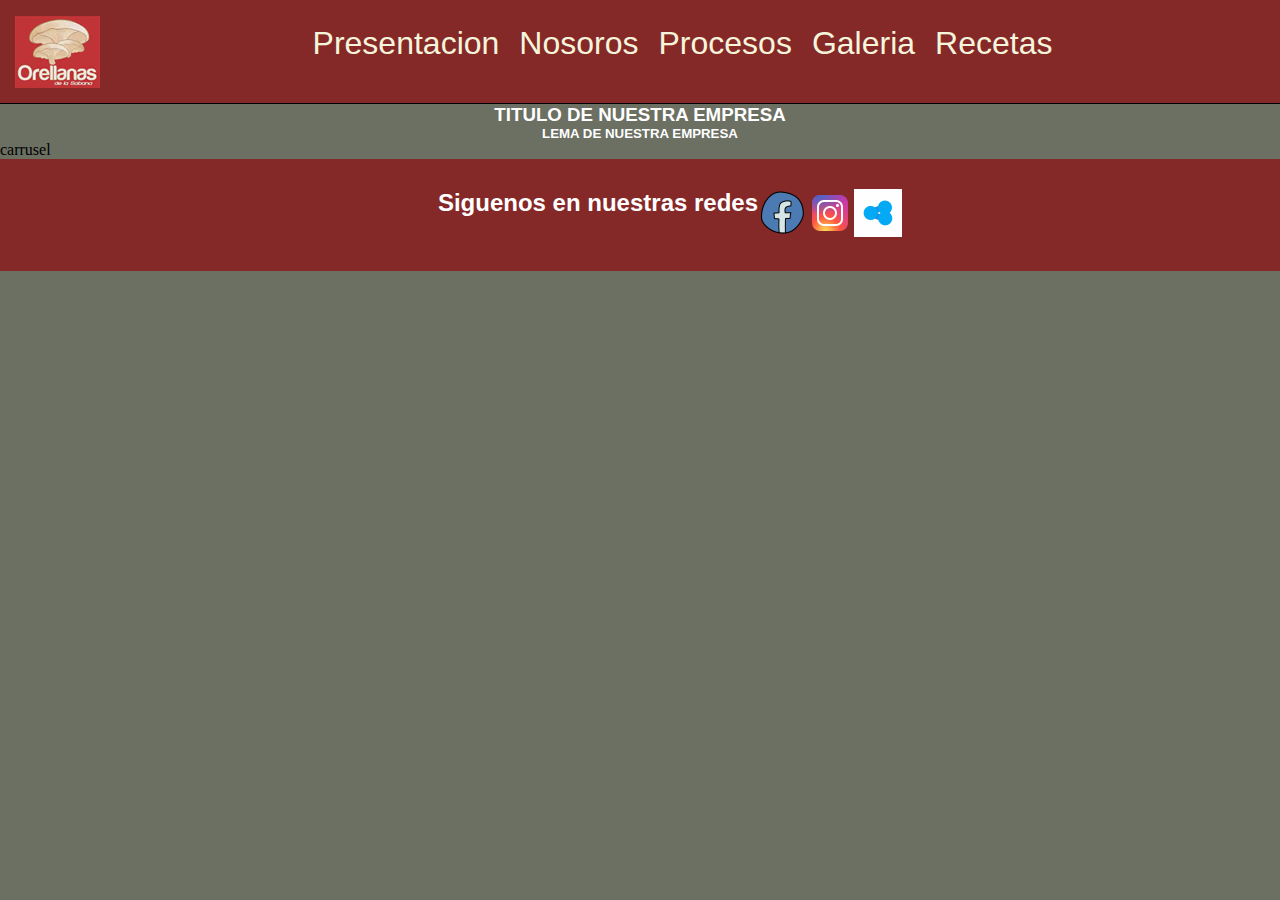
<file: index.html>
<!doctype html>
<html lang="en">
  <head>
    <meta charset="utf-8">
    <meta name="viewport" content="width=device-width, initial-scale=1">
    <title>Proyecto1.1CoderHouse</title>
    <link rel="stylesheet" href="/css/style.css">
  </head>

  <body>
    <header>    
      <img src="../img/logo2.png" alt="logo">
          <nav>
            <ul>
              <li><a href="/html/inicio.html"> Presentacion</a></li>
              <li><a href="/html/nosotros.html"> Nosoros</a></li>
              <li><a href="/html/procesos.html"> Procesos</a></li>
              <li><a href="/html/galeria.html"> Galeria</a></li>
              <li><a href="/html/recetas.html"> Recetas</a></li>
            </ul> 
          </nav>   
    </header>
    <section>
      <div class="antes-carrusel"> 
        <p><h3>TITULO DE NUESTRA EMPRESA <h3></p>
        <p><h5>LEMA DE NUESTRA EMPRESA <h5></p>             
      </div>  
      
      <p>carrusel</p>

      </section>


      <footer>       
        <div class="foterdiv">
          <p><h2>Siguenos en nuestras redes</h2></p>
          <ul><a href="#"><img src="/img/icons8-facebook-nuevo-48.png" alt="fb"></ul></a>
          <ul><a href=""><img src="/img/icons8-instagram-48.png" alt="int"></ul></a>
          <ul><a href=""><img src="/img/icons8-twitter.gif" alt="tw"></ul></a>          
       </div>
      </footer>

  </body>
</html>
</file>
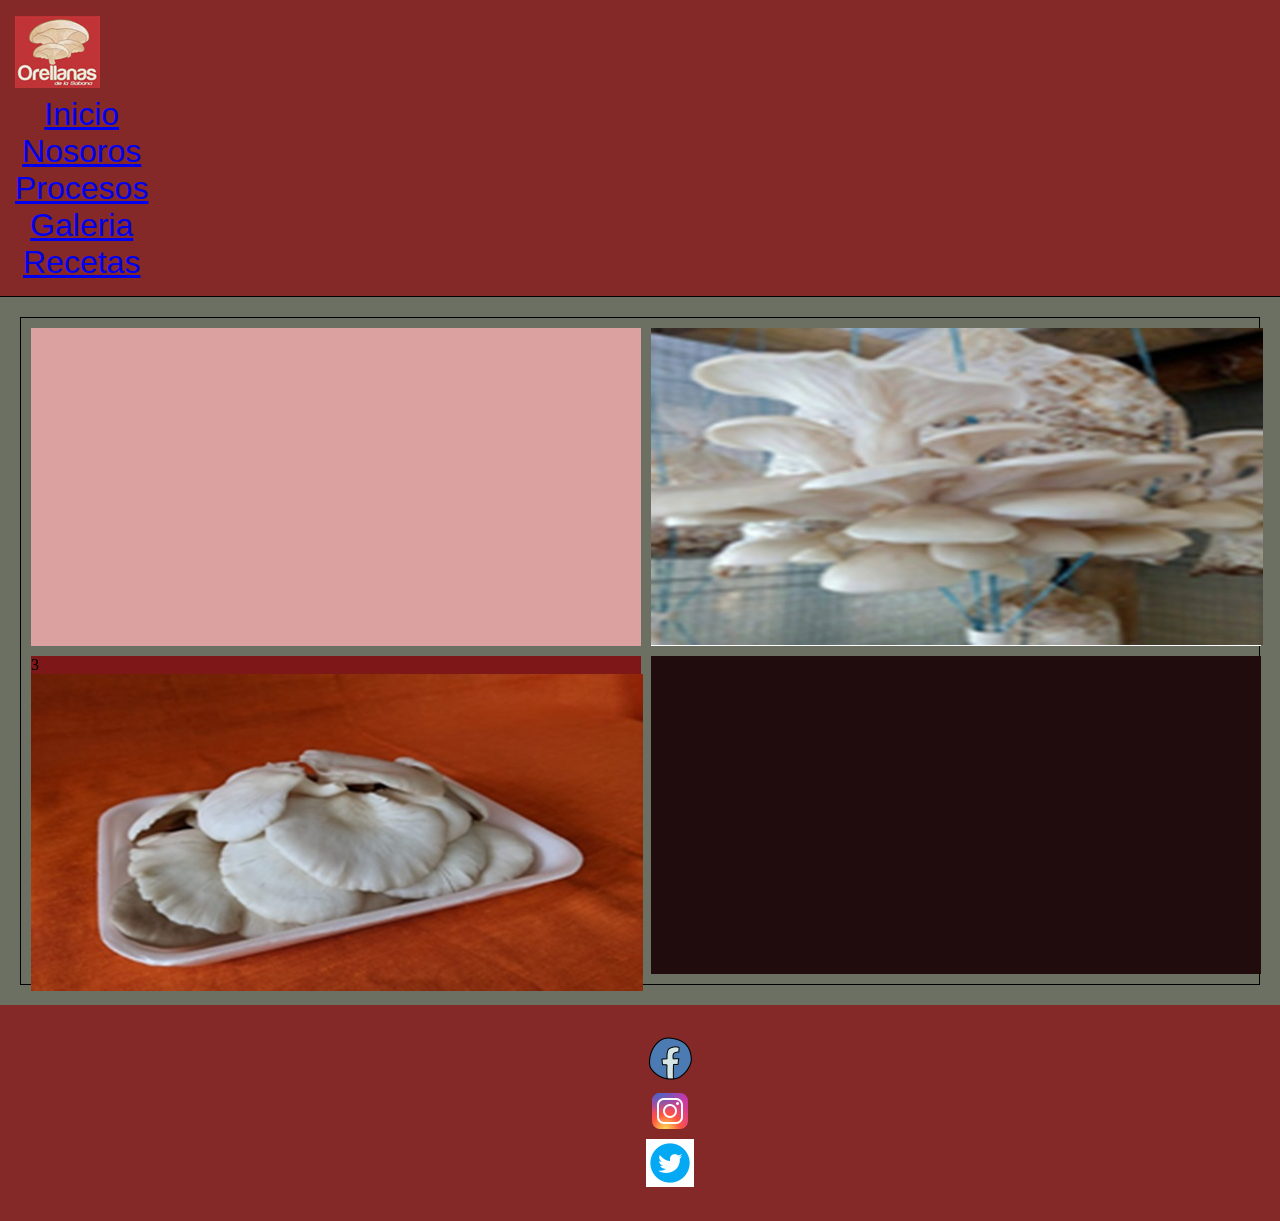
<file: html/galeria.html>
<!DOCTYPE html>
<html lang="en">
<head>
    <meta charset="UTF-8">
    <meta name="viewport" content="width=device-width, initial-scale=1.0">
    <link rel="stylesheet" href="/css/style.css">
    <title>Galeria</title>
</head>

<body>
    <header>
        <div class="header-logo">
          <img src="../img/logo2.png" alt="logo">
           <nav>
             <ul><a href="../index.html"> Inicio</a></ul>
             <ul><a href="nosotros.html"> Nosoros</a></ul>
             <ul><a href="procesos.html"> Procesos</a></ul>
             <ul><a href="galeria.html"> Galeria</a></ul>
             <ul><a href="recetas.html"> Recetas</a></ul>            
           </nav>
        </div>
    </header>

    <section class="grid-container">

        <div class="grid-item1">
            <iframe width="560" height="315" src="https://www.youtube.com/embed/iklFpcN_ASM?si=mdY5xPNjZIquhuEv" title="YouTube video player" frameborder="0" allow="accelerometer; autoplay; clipboard-write; encrypted-media; gyroscope; picture-in-picture; web-share" allowfullscreen></iframe> 
        </div>
        <div class="grid-item2"> <img src="/img/Orellanas1.jpg" alt=""> </div>
        <div class="grid-item3"> 3<img src="/img/orellana2.jpg" alt=""> </div>
        <div class="grid-item4">
            <iframe width="560" height="315" src="https://www.youtube.com/embed/zTHH4nx3sHY?si=3aOzXHx0DbkzAZ2g" title="YouTube video player" frameborder="0" allow="accelerometer; autoplay; clipboard-write; encrypted-media; gyroscope; picture-in-picture; web-share" referrerpolicy="strict-origin-when-cross-origin" allowfullscreen></iframe>
        </div>

     </section>

     <footer class="footerlook">
        <div>
           <ul><a href="#"><img src="/img/icons8-facebook-nuevo-48.png" alt="fb"></ul></a>
           <ul><a href=""><img src="/img/icons8-instagram-48.png" alt="int"></ul></a>
           <ul><a href=""><img src="/img/icons8-twitter.gif" alt="tw"></ul></a>          
        </div>
    </footer>


</body>
</html>
</file>
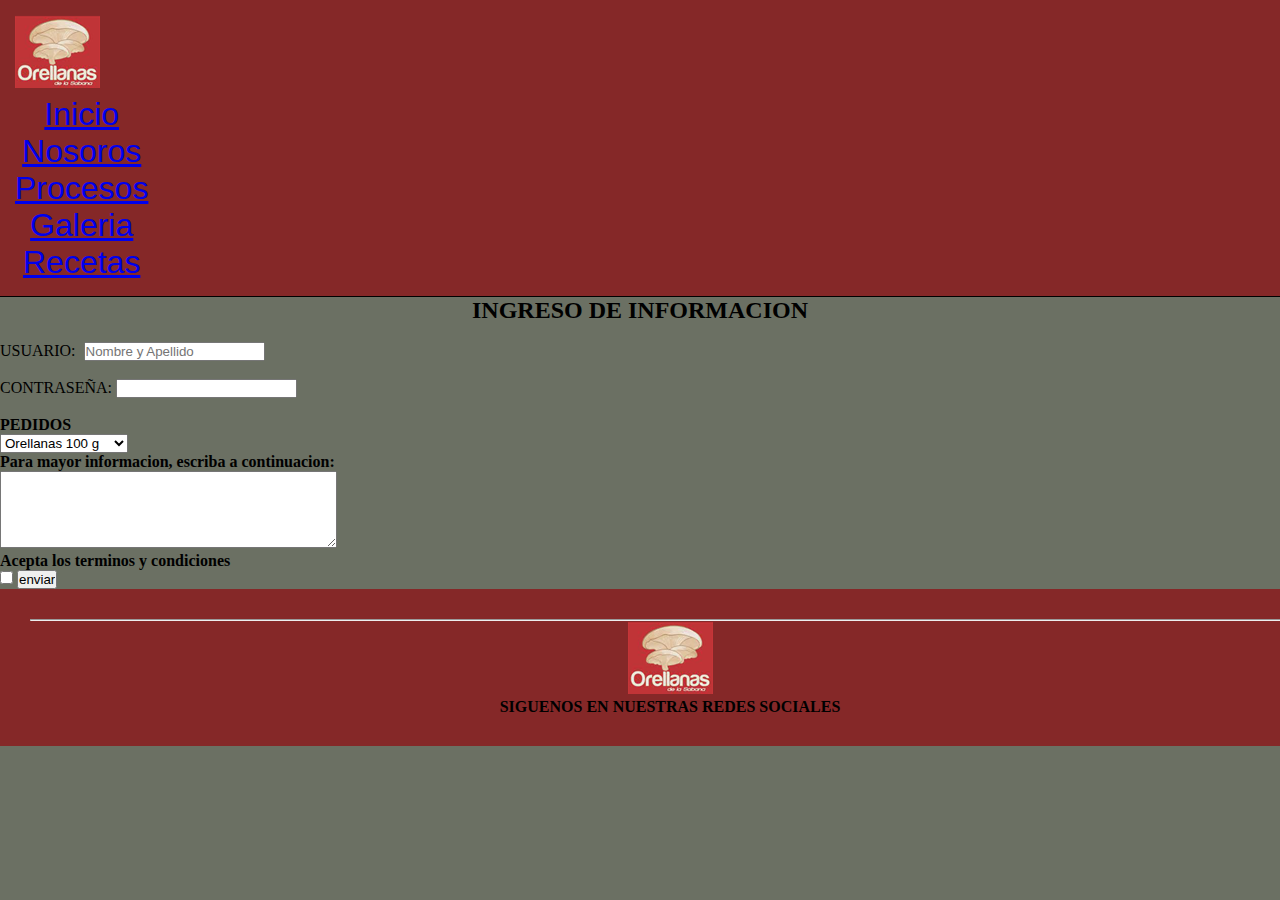
<file: html/nosotros.html>
<!DOCTYPE html>
<html lang="en">
<head>
    <meta charset="UTF-8">
    <meta name="viewport" content="width=device-width, initial-scale=1.0">
    <link rel="stylesheet" href="/css/style.css">
    <title>Nosotros</title>
</head>
<body>
    <header>
        <div class="header-logo">
          <img src="../img/logo2.png" alt="logo">
           <nav>
             <ul><a href="../index.html"> Inicio</a></ul>
             <ul><a href="nosotros.html"> Nosoros</a></ul>
             <ul><a href="procesos.html"> Procesos</a></ul>
             <ul><a href="galeria.html"> Galeria</a></ul>
             <ul><a href="recetas.html"> Recetas</a></ul>            
           </nav>
        </div>
    </header>

    <main>
        <section>

            <center><h2> INGRESO DE INFORMACION</h2></center>
            <br>

            <form action="form.php" method="POST">
                <label for=""> USUARIO:&nbsp</label>
                <input type="text" name="nombre" id="Nombre" placeholder="Nombre y Apellido">
                <br>
                <br>
                <label for=""> CONTRASEÑA: </label>
                <input type="password" name="" id="">
                <br>
                <br>
                
                <p><b>PEDIDOS<b/></p>

                <select name="" id="">
                    <option value=""> Orellanas 100 g</option>
                    <option value=""> Orellanas 250 g</option>
                    <option value=""> Orellanas 1.000 g</option>
                </select>
                
        
                 <p> Para mayor informacion, escriba a continuacion:</p>
                
                 <textarea name="" id="" cols="40" rows="5"></textarea>

                <p>Acepta los terminos y condiciones</p>
        
                <input type="checkbox" name="" id=""> 
                <input type="submit" value="enviar">      
        
            </form>

        </section>
    </main>


    <footer>
        <hr>
        <img src="../img/logo2.png" alt="logo">
        <p>SIGUENOS EN NUESTRAS REDES SOCIALES</p>

    </footer>
    
</body>
</html>
</file>
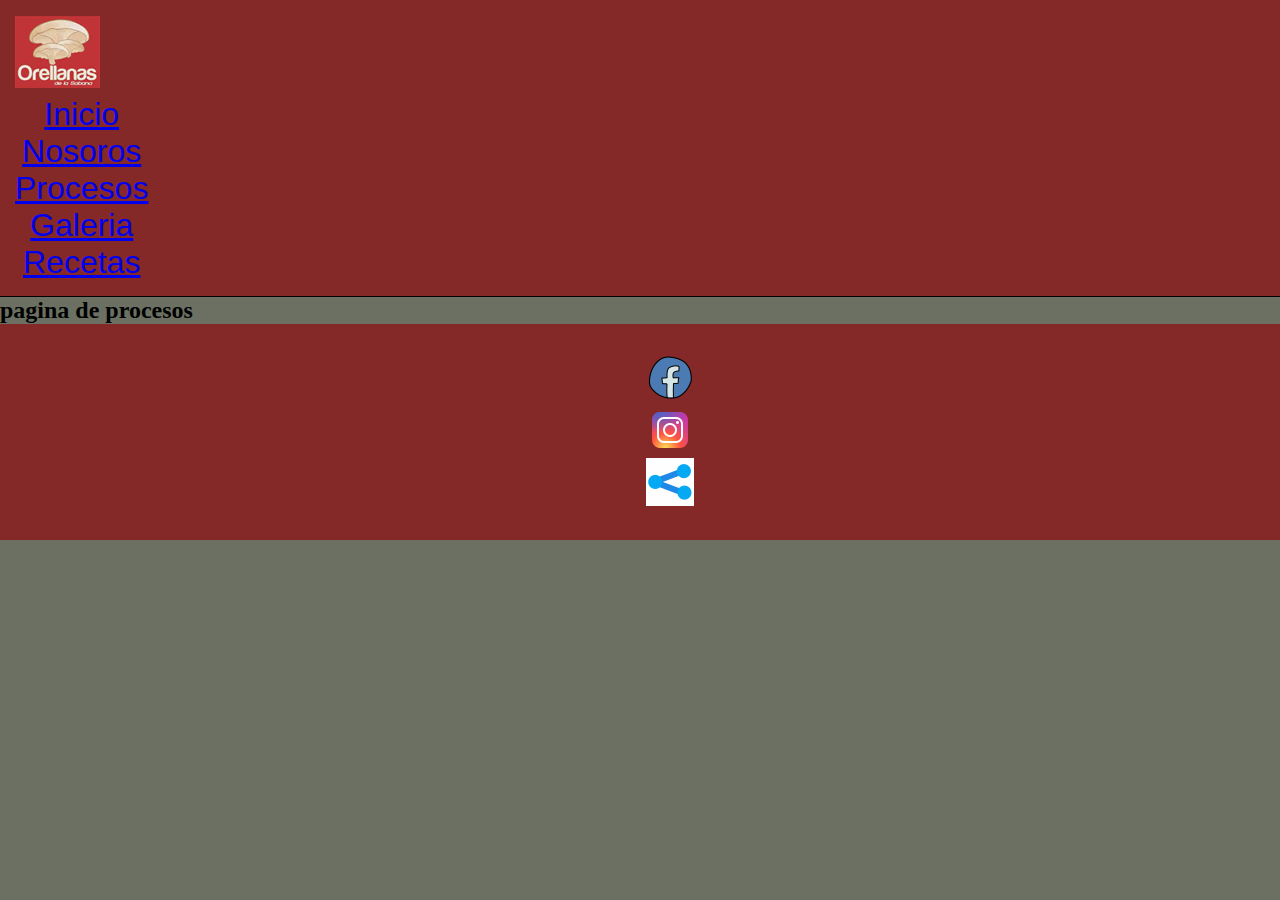
<file: html/procesos.html>
<!DOCTYPE html>
<html lang="en">
<head>
    <meta charset="UTF-8">
    <meta name="viewport" content="width=device-width, initial-scale=1.0">
    <link rel="stylesheet" href="/css/style.css">
    <title>Procesos</title>
</head>
<body>
    <header>
        <div class="header-logo">
          <img src="../img/logo2.png" alt="logo">
           <nav>
             <ul><a href="../index.html"> Inicio</a></ul>
             <ul><a href="nosotros.html"> Nosoros</a></ul>
             <ul><a href="procesos.html"> Procesos</a></ul>
             <ul><a href="galeria.html"> Galeria</a></ul>
             <ul><a href="recetas.html"> Recetas</a></ul>            
           </nav>
        </div>
    </header>

    <main>
        <section>

            <h2> pagina de procesos</h2>

        </section>
    </main>


    <footer class="footerlook">
        <div>
           <ul><a href="#"><img src="/img/icons8-facebook-nuevo-48.png" alt="fb"></ul></a>
           <ul><a href=""><img src="/img/icons8-instagram-48.png" alt="int"></ul></a>
           <ul><a href=""><img src="/img/icons8-twitter.gif" alt="tw"></ul></a>          
        </div>
    </footer>

</body>
</html>
</file>
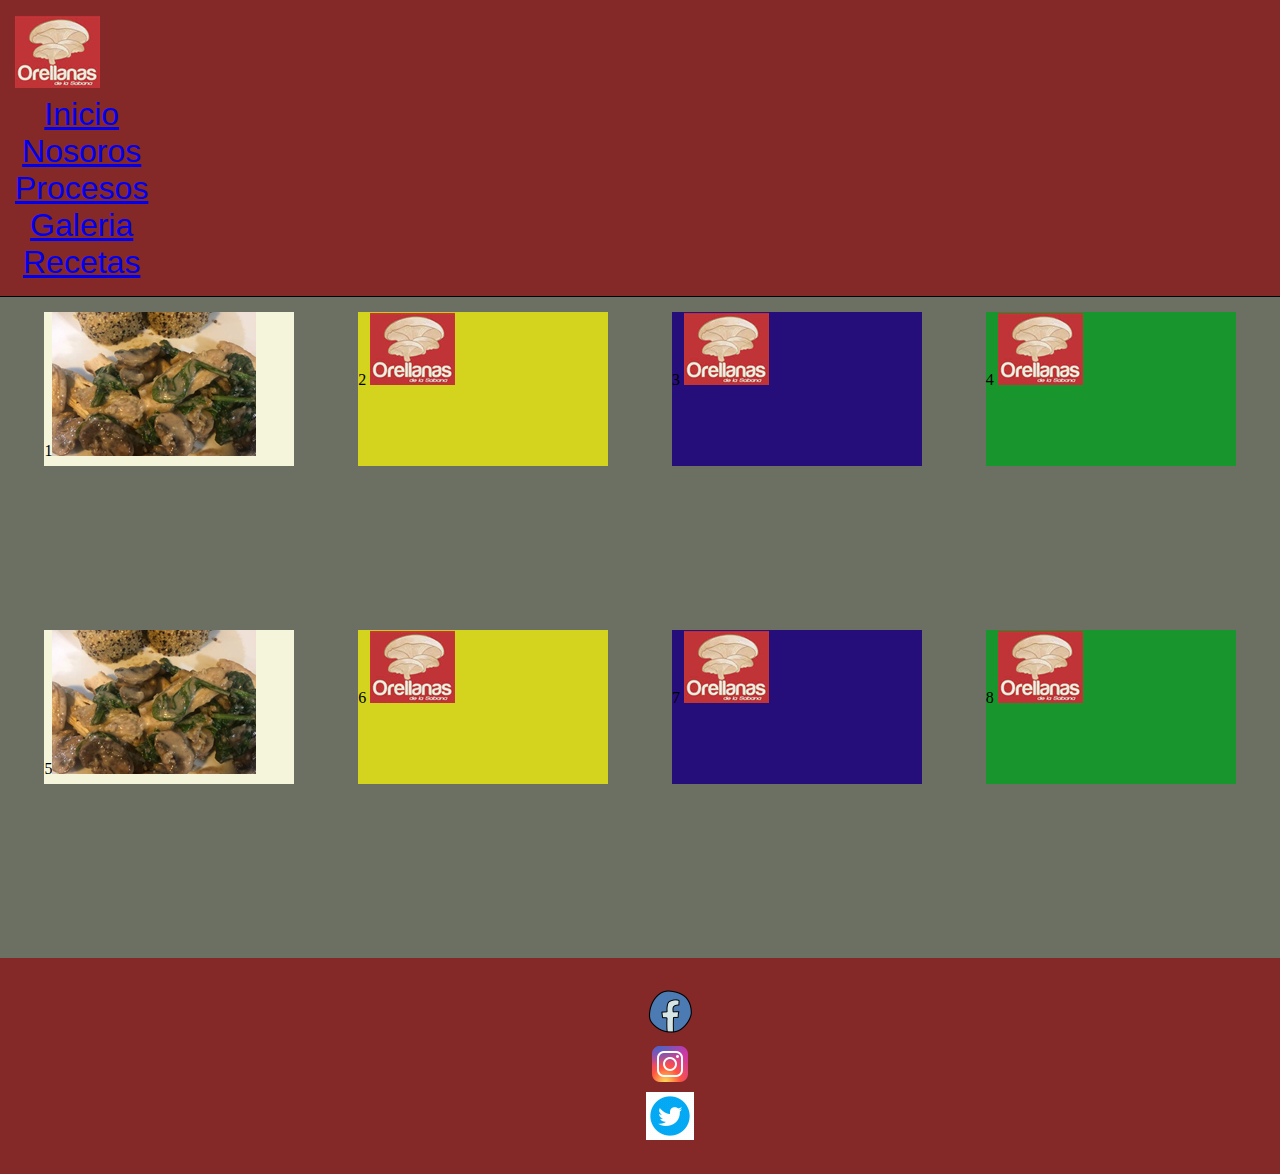
<file: html/recetas.html>
<!DOCTYPE html>
<html lang="en">
<head>
    <meta charset="UTF-8">
    <meta name="viewport" content="width=device-width, initial-scale=1.0">
    <link rel="stylesheet" href="/css/style.css">
    <title>Recetas</title>
</head>
<body>

    <header>       
        <div class="header-logo">
            <img src="../img/logo2.png" alt="logo">
            <nav>
                <ul><a href="../index.html"> Inicio</a></ul>
                <ul><a href="nosotros.html"> Nosoros</a></ul>
                <ul><a href="procesos.html"> Procesos</a></ul>
                <ul><a href="galeria.html"> Galeria</a></ul>
                <ul><a href="recetas.html"> Recetas</a></ul>            
            </nav>
        </div>
           </header>

        <section class="grid-container-recetas">

            <div class="grid-receta1">1<img src="/img/receta1.png" alt=""></div>             
            <div class="grid-receta2"> 2 <img src="/img/logo2.png" alt=""> </div>
            <div class="grid-receta3"> 3 <img src="/img/logo2.png" alt=""> </div>
            <div class="grid-receta4"> 4 <img src="/img/logo2.png" alt=""></div>
            <div class="grid-receta5">5<img src="/img/receta1.png" alt=""></div>             
            <div class="grid-receta6"> 6 <img src="/img/logo2.png" alt=""> </div>
            <div class="grid-receta7"> 7 <img src="/img/logo2.png" alt=""> </div>
            <div class="grid-receta8"> 8 <img src="/img/logo2.png" alt=""></div>
    
    
           
         </section>


    <footer class="footerlook">
        <div>
           <ul><a href="#"><img src="/img/icons8-facebook-nuevo-48.png" alt="fb"></ul></a>
           <ul><a href=""><img src="/img/icons8-instagram-48.png" alt="int"></ul></a>
           <ul><a href=""><img src="/img/icons8-twitter.gif" alt="tw"></ul></a>          
        </div>
    </footer>
    
</body>
</html>
</file>
<file: css/style.css>
*{
    margin: 0;
    padding: 0;
}

body{
    background-color:rgb(107, 112, 99);
    }
    
header {
    padding: 15px;
    border-bottom: 1px solid black;
    background-color:  rgb(133, 40, 40) ;  
    font-family:Verdana, Geneva, Tahoma, sans-serif;
    font-size:xx-large;  
    display: flex;
    
    }
header nav {   
        width: 100%;      
       justify-content: end;
        }

header nav ul {      
    list-style-type: none;
    display: flex;
    justify-content: center;
    }

header nav ul li {      
    margin: 10px;        
    }
    
header nav ul li a {  
    
        color: beige;
        text-decoration: none; 
           
        }

.antes-carrusel {
    width: 100%;
    color: white;
    font-family:Verdana, Geneva, Tahoma, sans-serif;
    text-align: center;
}

.carrousel1{
    padding-top: 50px;
    padding-left: 20px;
    padding-right: 20px;
    padding-bottom: 50px;
    border: 1px solid black;
    }

footer {
    background-color:  rgb(133, 40, 40) ; 
    padding: 30px;
    text-align: center;
    position: absolute;
    width: 100%;
    }
.foterdiv{
    display: flex;
    color: white;
    font-family:Verdana, Geneva, Tahoma, sans-serif;
    justify-content: center;
}



.galeria{
    background-color: aqua;
    }

/*galeria con  grid*/

.grid-container{
    display: grid;
    border: 1px solid black;
    padding: 10px;
    margin: 20px;

    grid-template-columns: 300px 300px 300px 300px ;
    grid-template-rows: 154px 154px 154px 154px;

    row-gap: 10px;
    column-gap: 10px; 
    }

.grid-item1{
    background-color: rgb(219, 160, 160);
    grid-column: 1/3;
    grid-row: 1/3;
    }

.grid-item2{
    background-color: white;
    grid-column: 3/5;
    grid-row: 1/3;
    }

.grid-item3{
    background-color: rgb(126, 23, 23);
    grid-column: 1/3;
    grid-row: 3/5;
    }

.grid-item4{
    background-color: rgb(32, 12, 12);
    grid-column: 3/5;
    grid-row: 3/5;
}

.div-recetas{
    display: flex;
    
}

.grid-container-recetas{
    display: grid;
    justify-content: space-around;
   
    padding: 5px;
    margin: 10px;

    grid-template-columns: 250px 250px 250px 250px ;
    grid-template-rows: 154px 154px 154px 154px;

    row-gap: 5px;
    column-gap: 5px; 
    }
.grid-receta1{
        background-color: beige;
        grid-column: 1/2;
        grid-row: 1/2;
    }
.grid-receta2{
        background-color: rgb(212, 212, 30);
        grid-column: 2/3;
        grid-row: 1/2;
    }
.grid-receta3{
        background-color: rgb(38, 14, 122);
        grid-column: 3/4;
        grid-row: 1/2;
    }
.grid-receta4{
        background-color: rgb(24, 150, 45);
        grid-column: 4/5;
        grid-row: 1/2;
    }

.grid-receta5{
        background-color: beige;
        grid-column: 1/2;
        grid-row: 3/4;
    }
.grid-receta6{
        background-color: rgb(212, 212, 30);
        grid-column: 2/3;
        grid-row: 3/4;
    }
.grid-receta7{
        background-color: rgb(38, 14, 122);
        grid-column: 3/4;
        grid-row: 3/4;
    }
.grid-receta8{
        background-color: rgb(24, 150, 45);
        grid-column: 4/5;
        grid-row: 3/4;
    }
</file>
